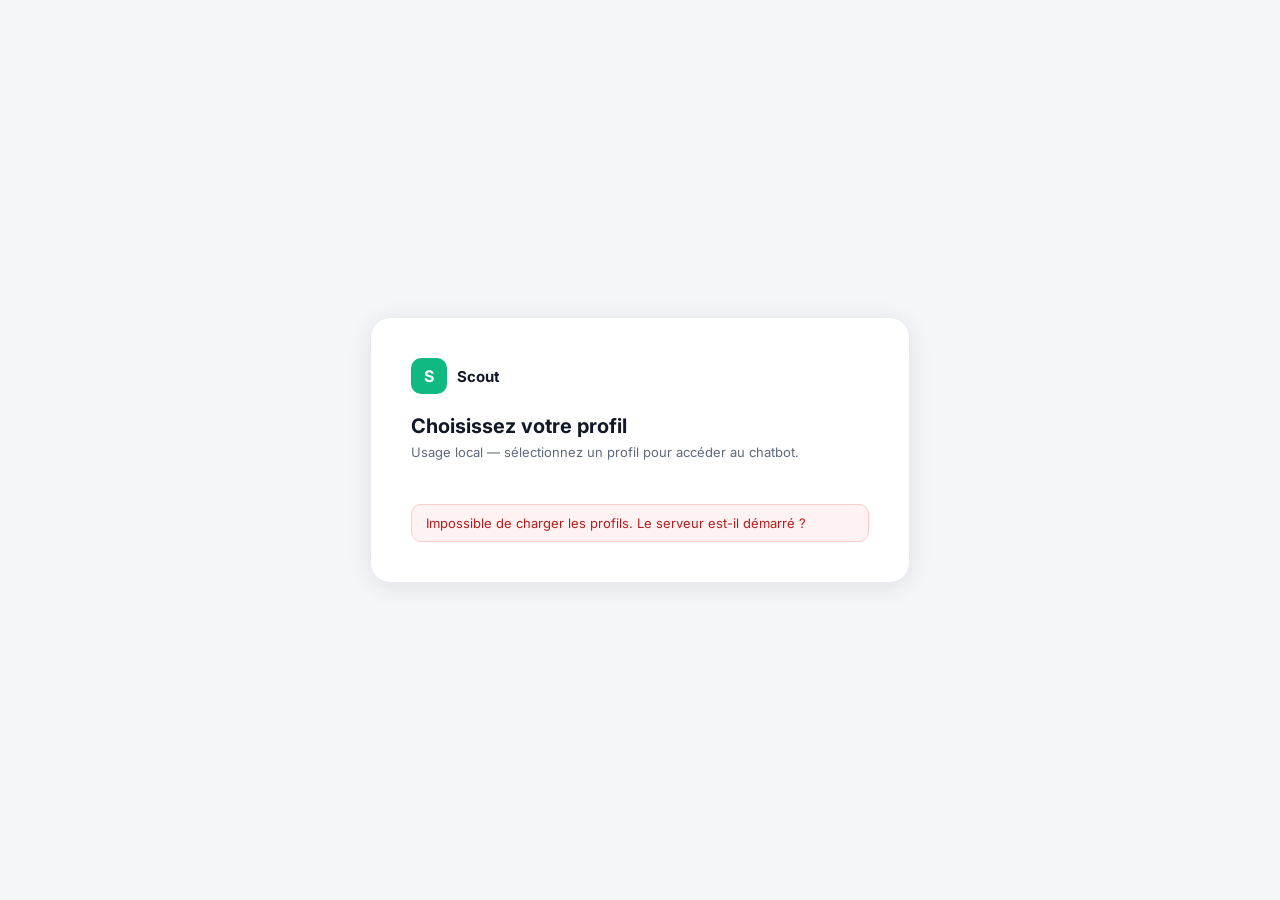
<file: src/automationlabAI/static/index.html>
<!DOCTYPE html>
<html lang="fr">
<head>
  <meta charset="UTF-8">
  <meta name="viewport" content="width=device-width, initial-scale=1.0">
  <title>Scout — Profils</title>
  <link rel="preconnect" href="https://fonts.googleapis.com">
  <link href="https://fonts.googleapis.com/css2?family=Inter:wght@400;500;600;700&display=swap" rel="stylesheet">
  <link rel="stylesheet" href="style.css?v=5">
</head>
<body class="profiles-body">

  <div class="profiles-page">
    <div class="profiles-card">

      <div class="profiles-brand">
        <div class="brand-icon">S</div>
        <span class="brand-name">Scout</span>
      </div>
      <h2 class="profiles-title">Choisissez votre profil</h2>
      <p class="profiles-sub">Usage local — sélectionnez un profil pour accéder au chatbot.</p>

      <div id="profiles-grid" class="profiles-grid">
        <div class="profile-loading">Chargement…</div>
      </div>

      <div id="profiles-error" class="profiles-error" style="display:none;"></div>
    </div>
  </div>

  <script src="app.js?v=5"></script>
</body>
</html>
</file>
<file: src/automationlabAI/static/style.css>
:root {
  --font: 'Inter', system-ui, sans-serif;

  --accent:        #10b981;
  --accent-hover:  #059669;
  --accent-light:  #d1fae5;
  --accent-muted:  rgba(16, 185, 129, .12);

  --sidebar-bg:    #ffffff;
  --sidebar-border:#f0f0f0;

  --bg:            #f5f6fa;
  --surface:       #ffffff;
  --border:        #e8eaed;

  --text-primary:  #111827;
  --text-secondary:#5f6b7a;
  --text-muted:    #adb5bd;

  --radius:        10px;
  --radius-lg:     14px;
  --radius-xl:     20px;
  --shadow-sm:     0 1px 4px rgba(0,0,0,.06);
  --shadow-md:     0 4px 24px rgba(0,0,0,.09);
}

*, *::before, *::after { box-sizing: border-box; margin: 0; padding: 0; }

body {
  font-family: var(--font);
  font-size: 14px;
  color: var(--text-primary);
  background: var(--bg);
  -webkit-font-smoothing: antialiased;
}

.brand-icon {
  display: flex;
  align-items: center;
  justify-content: center;
  font-weight: 700;
  color: white;
  background: var(--accent);
  flex-shrink: 0;
  border-radius: 10px;
  width: 36px; height: 36px; font-size: 16px;
}
.brand-icon.sm { width: 30px; height: 30px; font-size: 13px; border-radius: 8px; }
.brand-icon.lg {
  width: 72px; height: 72px; font-size: 32px; border-radius: 20px;
  box-shadow: 0 8px 32px rgba(16,185,129,.3);
}

.brand-name { font-size: 15px; font-weight: 700; color: var(--text-primary); }

.field-group {
  display: flex;
  flex-direction: column;
  gap: 6px;
}

.field-group label {
  font-size: 13px;
  font-weight: 500;
  color: var(--text-primary);
}

.field-group input,
.field-group textarea,
.field-group select {
  padding: 10px 14px;
  border: 1.5px solid var(--border);
  border-radius: var(--radius);
  font-family: var(--font);
  font-size: 14px;
  color: var(--text-primary);
  background: var(--surface);
  outline: none;
  transition: border-color .15s, box-shadow .15s;
}

.field-group input:focus,
.field-group textarea:focus,
.field-group select:focus {
  border-color: var(--accent);
  box-shadow: 0 0 0 3px var(--accent-muted);
}

.field-group input::placeholder,
.field-group textarea::placeholder { color: var(--text-muted); }

.btn-primary {
  padding: 11px 20px;
  background: var(--accent);
  color: white;
  border: none;
  border-radius: var(--radius);
  font-family: var(--font);
  font-size: 14px;
  font-weight: 600;
  cursor: pointer;
  transition: background .15s, transform .1s;
}
.btn-primary:hover  { background: var(--accent-hover); }
.btn-primary:active { transform: scale(.98); }

.profiles-body {
  display: flex;
  align-items: center;
  justify-content: center;
  min-height: 100vh;
  background: var(--bg);
}

.profiles-page {
  width: 100%;
  display: flex;
  justify-content: center;
  padding: 40px 24px;
}

.profiles-card {
  background: var(--surface);
  border: 1px solid var(--border);
  border-radius: var(--radius-xl);
  padding: 40px;
  width: 100%;
  max-width: 540px;
  box-shadow: var(--shadow-md);
}

.profiles-brand {
  display: flex;
  align-items: center;
  gap: 10px;
  margin-bottom: 20px;
}

.profiles-title {
  font-size: 20px;
  font-weight: 700;
  color: var(--text-primary);
  margin-bottom: 6px;
}

.profiles-sub {
  font-size: 13px;
  color: var(--text-secondary);
  margin-bottom: 28px;
}

.profiles-grid {
  display: grid;
  grid-template-columns: repeat(auto-fill, minmax(130px, 1fr));
  gap: 12px;
}

.profile-loading {
  color: var(--text-muted);
  font-size: 13px;
  grid-column: 1/-1;
}

.profile-card {
  display: flex;
  flex-direction: column;
  align-items: center;
  gap: 8px;
  padding: 20px 12px;
  background: var(--bg);
  border: 1.5px solid var(--border);
  border-radius: var(--radius-lg);
  cursor: pointer;
  transition: border-color .15s, box-shadow .15s, transform .1s;
  font-family: var(--font);
}

.profile-card:hover {
  border-color: var(--accent);
  box-shadow: 0 0 0 3px var(--accent-muted);
  transform: translateY(-2px);
}

.profile-avatar {
  width: 48px; height: 48px;
  border-radius: 50%;
  color: white;
  font-size: 20px;
  font-weight: 700;
  display: flex; align-items: center; justify-content: center;
}

.profile-username {
  font-size: 13px;
  font-weight: 600;
  color: var(--text-primary);
}

.profile-role {
  font-size: 11px;
  font-weight: 500;
  text-transform: uppercase;
  letter-spacing: .05em;
}

.profiles-error {
  margin-top: 16px;
  padding: 10px 14px;
  background: #fef2f2;
  color: #b91c1c;
  border: 1px solid #fecaca;
  border-radius: var(--radius);
  font-size: 13px;
}

.login-body { margin: 0; }

.login-split {
  display: flex;
  min-height: 100vh;
}

.login-left {
  flex: 1;
  background: linear-gradient(145deg, #064e3b 0%, #065f46 40%, #10b981 100%);
  display: flex;
  align-items: center;
  justify-content: center;
  padding: 48px;
}

.login-left-content {
  max-width: 400px;
  color: white;
}

.login-left .brand-mark {
  display: flex;
  align-items: center;
  gap: 12px;
  margin-bottom: 40px;
}

.login-left .brand-icon {
  width: 44px; height: 44px; font-size: 20px;
  background: rgba(255,255,255,.2);
  backdrop-filter: blur(8px);
  border: 1px solid rgba(255,255,255,.3);
}

.login-left .brand-name { color: white; font-size: 20px; }

.login-tagline {
  font-size: 36px;
  font-weight: 700;
  line-height: 1.25;
  margin-bottom: 16px;
  color: white;
}

.login-desc {
  font-size: 15px;
  color: rgba(255,255,255,.75);
  line-height: 1.65;
}

.login-right {
  width: 440px;
  display: flex;
  align-items: center;
  justify-content: center;
  padding: 48px 40px;
  background: var(--bg);
}

.login-card {
  width: 100%;
  max-width: 360px;
}

.card-title {
  font-size: 24px;
  font-weight: 700;
  margin-bottom: 6px;
  color: var(--text-primary);
}

.card-subtitle {
  font-size: 14px;
  color: var(--text-secondary);
  margin-bottom: 28px;
}

.login-form {
  display: flex;
  flex-direction: column;
  gap: 16px;
}

.login-error {
  margin-top: 14px;
  padding: 10px 14px;
  background: #fef2f2;
  color: #b91c1c;
  border: 1px solid #fecaca;
  border-radius: var(--radius);
  font-size: 13px;
}

.chat-layout {
  display: flex;
  height: 100vh;
  overflow: hidden;
}

#sidebar {
  width: 220px;
  min-width: 220px;
  background: var(--sidebar-bg);
  border-right: 1px solid var(--sidebar-border);
  display: flex;
  flex-direction: column;
  overflow: hidden;
}

.sidebar-top {
  display: flex;
  align-items: center;
  justify-content: space-between;
  padding: 16px 14px;
  border-bottom: 1px solid var(--sidebar-border);
}

.sidebar-brand { display: flex; align-items: center; gap: 9px; }

.new-chat-btn {
  width: 32px; height: 32px;
  border-radius: 8px;
  background: transparent;
  border: 1.5px solid var(--border);
  color: var(--text-secondary);
  display: flex; align-items: center; justify-content: center;
  cursor: pointer;
  transition: background .12s, color .12s, border-color .12s;
}
.new-chat-btn:hover {
  background: var(--accent-muted);
  border-color: var(--accent);
  color: var(--accent);
}

.sidebar-section {
  flex: 1;
  overflow-y: auto;
  padding: 12px 10px;
}

.sidebar-section::-webkit-scrollbar { width: 3px; }
.sidebar-section::-webkit-scrollbar-thumb { background: var(--border); border-radius: 4px; }

.section-label {
  display: block;
  font-size: 11px;
  font-weight: 600;
  text-transform: uppercase;
  letter-spacing: .07em;
  color: var(--text-muted);
  padding: 0 6px;
  margin-bottom: 6px;
}

#conv-list { display: flex; flex-direction: column; gap: 2px; }

.conv-item {
  padding: 6px 8px;
  border-radius: 8px;
  display: flex;
  align-items: center;
  gap: 4px;
  transition: background .12s;
}
.conv-item:hover  { background: var(--bg); }
.conv-item.active { background: var(--accent-light); }

.conv-info {
  flex: 1;
  min-width: 0;
  cursor: pointer;
  display: flex;
  flex-direction: column;
  gap: 2px;
}

.conv-title {
  font-size: 13px;
  font-weight: 500;
  color: var(--text-primary);
  white-space: nowrap;
  overflow: hidden;
  text-overflow: ellipsis;
}

.conv-item.active .conv-title { color: var(--accent-hover); }

.conv-date {
  font-size: 11px;
  color: var(--text-muted);
}

.conv-delete {
  width: 24px; height: 24px;
  border-radius: 6px;
  border: none;
  background: transparent;
  color: var(--text-muted);
  display: flex; align-items: center; justify-content: center;
  cursor: pointer;
  opacity: 0;
  transition: opacity .12s, background .12s, color .12s;
  flex-shrink: 0;
}

.conv-item:hover .conv-delete { opacity: 1; }
.conv-delete:hover { background: #fee2e2; color: #ef4444; }

.sidebar-footer {
  padding: 12px 10px;
  border-top: 1px solid var(--sidebar-border);
  display: flex;
  flex-direction: column;
  gap: 8px;
}

.current-profile {
  display: flex;
  align-items: center;
  gap: 8px;
  padding: 6px 4px;
}

.profile-mini-avatar {
  width: 28px; height: 28px;
  border-radius: 50%;
  color: white;
  font-size: 12px;
  font-weight: 700;
  display: flex; align-items: center; justify-content: center;
  flex-shrink: 0;
}

.profile-mini-info {
  display: flex;
  flex-direction: column;
  gap: 1px;
  min-width: 0;
}

.profile-mini-name {
  font-size: 13px;
  font-weight: 600;
  color: var(--text-primary);
  white-space: nowrap;
  overflow: hidden;
  text-overflow: ellipsis;
}

.profile-mini-role {
  font-size: 11px;
  font-weight: 500;
  text-transform: uppercase;
  letter-spacing: .04em;
}

.switch-profile-btn {
  display: flex;
  align-items: center;
  gap: 8px;
  padding: 8px 10px;
  border-radius: 8px;
  font-family: var(--font);
  font-size: 13px;
  color: var(--text-secondary);
  text-decoration: none;
  transition: background .12s, color .12s;
}
.switch-profile-btn:hover { background: var(--bg); color: var(--text-primary); }

#main {
  flex: 1;
  display: flex;
  flex-direction: column;
  overflow: hidden;
  position: relative;
}

#welcome {
  flex: 1;
  display: flex;
  flex-direction: column;
  align-items: center;
  justify-content: center;
  padding: 40px 24px;
  gap: 16px;
  background: radial-gradient(ellipse at 50% 60%, rgba(16,185,129,.06) 0%, transparent 70%);
}

#welcome.hidden { display: none; }

.welcome-icon { margin-bottom: 8px; }

.welcome-title {
  font-size: 28px;
  font-weight: 700;
  color: var(--text-primary);
  text-align: center;
}

.accent-text { color: var(--accent); }

.welcome-sub {
  font-size: 15px;
  color: var(--text-secondary);
  text-align: center;
}

.quick-chips {
  display: flex;
  gap: 8px;
  flex-wrap: wrap;
  justify-content: center;
  margin-top: 8px;
}

.chip {
  padding: 8px 16px;
  border-radius: 999px;
  border: 1.5px solid var(--border);
  background: var(--surface);
  font-family: var(--font);
  font-size: 13px;
  font-weight: 500;
  color: var(--text-secondary);
  cursor: pointer;
  transition: border-color .15s, color .15s, background .15s;
  box-shadow: var(--shadow-sm);
}
.chip:hover { border-color: var(--accent); color: var(--accent); background: var(--accent-muted); }

#messages {
  flex: 1;
  min-height: 0;
  overflow-y: auto;
  padding: 24px 32px;
  display: flex;
  flex-direction: column;
  gap: 20px;
}

#messages:empty { display: none; }

#messages::-webkit-scrollbar { width: 4px; }
#messages::-webkit-scrollbar-thumb { background: var(--border); border-radius: 4px; }

.msg-row {
  display: flex;
  align-items: flex-end;
  gap: 10px;
}
.msg-row.user      { justify-content: flex-end; }
.msg-row.assistant { justify-content: flex-start; }

.msg-avatar {
  width: 28px; height: 28px;
  border-radius: 50%;
  background: var(--accent);
  color: white;
  font-size: 11px;
  font-weight: 700;
  display: flex; align-items: center; justify-content: center;
  flex-shrink: 0;
}

.message {
  max-width: 65%;
  padding: 11px 16px;
  font-size: 14px;
  line-height: 1.65;
  white-space: pre-wrap;
  word-break: break-word;
  border-radius: var(--radius-lg);
}

.msg-row.user .message {
  background: #111827;
  color: #f9fafb;
  border-bottom-right-radius: 4px;
}

.msg-row.assistant .message {
  background: var(--surface);
  color: var(--text-primary);
  border-bottom-left-radius: 4px;
  border: 1px solid var(--border);
  box-shadow: var(--shadow-sm);
}

@keyframes bounce {
  0%, 80%, 100% { transform: translateY(0); opacity: .35; }
  40%            { transform: translateY(-5px); opacity: 1; }
}

.loading-dots {
  display: flex;
  gap: 5px;
  padding: 14px 18px;
  border-radius: var(--radius-lg) var(--radius-lg) var(--radius-lg) 4px;
  background: var(--surface);
  border: 1px solid var(--border);
  box-shadow: var(--shadow-sm);
  align-items: center;
}

.loading-dots span {
  width: 7px; height: 7px;
  border-radius: 50%;
  background: var(--accent);
  display: inline-block;
  animation: bounce 1.3s infinite;
}
.loading-dots span:nth-child(2) { animation-delay: .15s; }
.loading-dots span:nth-child(3) { animation-delay: .30s; }

#input-area {
  padding: 16px 32px 24px;
  flex-shrink: 0;
}

.input-box {
  display: flex;
  align-items: center;
  gap: 10px;
  background: var(--surface);
  border: 1.5px solid var(--border);
  border-radius: var(--radius-xl);
  padding: 8px 8px 8px 20px;
  box-shadow: var(--shadow-sm);
  transition: border-color .15s, box-shadow .15s;
}
.input-box:focus-within {
  border-color: var(--accent);
  box-shadow: 0 0 0 3px var(--accent-muted);
}

#question {
  flex: 1;
  border: none;
  background: transparent;
  font-family: var(--font);
  font-size: 14px;
  color: var(--text-primary);
  outline: none;
}
#question::placeholder { color: var(--text-muted); }

#send {
  width: 38px; height: 38px;
  border-radius: 50%;
  background: var(--accent);
  color: white;
  border: none;
  display: flex; align-items: center; justify-content: center;
  cursor: pointer;
  flex-shrink: 0;
  transition: background .15s, transform .1s;
}
#send:hover  { background: var(--accent-hover); }
#send:active { transform: scale(.9); }

.admin-header {
  display: flex;
  align-items: center;
  justify-content: space-between;
  padding: 14px 32px;
  background: var(--surface);
  border-bottom: 1px solid var(--border);
  box-shadow: var(--shadow-sm);
}

.admin-brand { display: flex; align-items: center; gap: 10px; font-weight: 600; font-size: 15px; }

.admin-nav { display: flex; align-items: center; gap: 16px; }

.nav-link {
  font-size: 13px; font-weight: 500;
  color: var(--text-secondary);
  text-decoration: none;
  transition: color .12s;
}
.nav-link:hover { color: var(--accent); }

.btn-logout-admin {
  padding: 7px 14px;
  background: transparent;
  color: var(--text-secondary);
  border: 1.5px solid var(--border);
  border-radius: 8px;
  font-family: var(--font);
  font-size: 13px;
  font-weight: 500;
  cursor: pointer;
  transition: background .12s, color .12s;
}
.btn-logout-admin:hover { background: var(--bg); color: var(--text-primary); }

.admin-content { max-width: 640px; margin: 40px auto; padding: 0 24px; }

#admin-form {
  background: var(--surface);
  border: 1px solid var(--border);
  border-radius: var(--radius-xl);
  padding: 32px;
  display: flex;
  flex-direction: column;
  gap: 20px;
  box-shadow: var(--shadow-sm);
}

#admin-form h2 { font-size: 18px; font-weight: 700; }

.form-hint { font-size: 13px; color: var(--text-secondary); margin-top: -12px; }

.field-row { display: grid; grid-template-columns: 1fr 1fr; gap: 16px; }

#admin-form textarea { resize: vertical; min-height: 120px; }

#status {
  padding: 10px 14px;
  border-radius: var(--radius);
  font-size: 13px;
  font-weight: 500;
}
#status:empty { display: none; }
#status.success { background: #f0fdf4; color: #15803d; border: 1px solid #bbf7d0; }
#status.error   { background: #fef2f2; color: #b91c1c; border: 1px solid #fecaca; }
</file>
